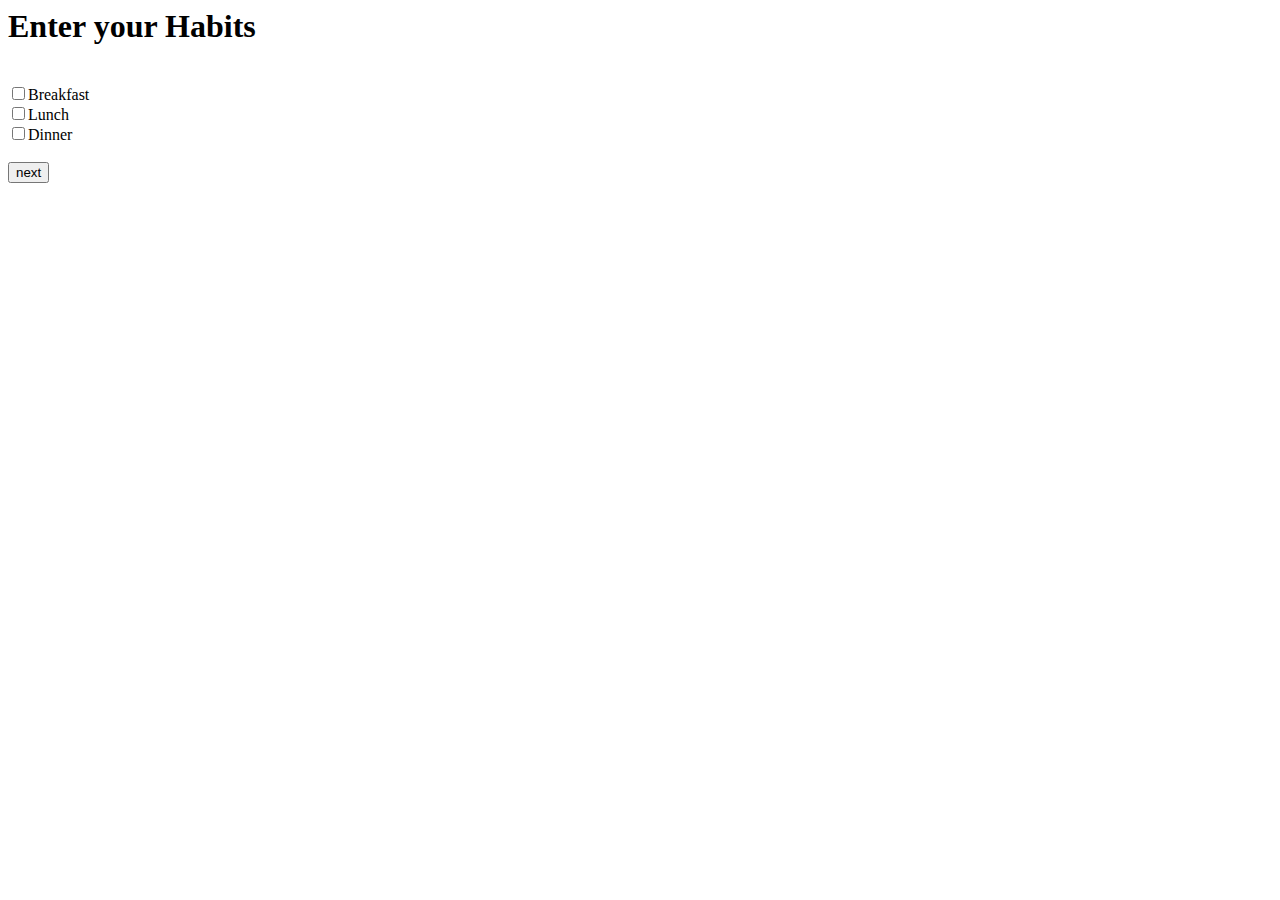
<file: login/habits.html>
<html>
<head>
</head>
<body>
<h1>Enter your Habits</h1><br>
<form method="POST" action="habits.php">
<input type="checkbox" name="habit1" value="breakfast">Breakfast<br>
<input type="checkbox" name="habit2" value="lunch">Lunch<br>
<input type="checkbox" name="habit3" value="dinner">Dinner<br>
<br>
<input type="submit" name="submit" value="next">
</form>
</body>
</html>
</file>
